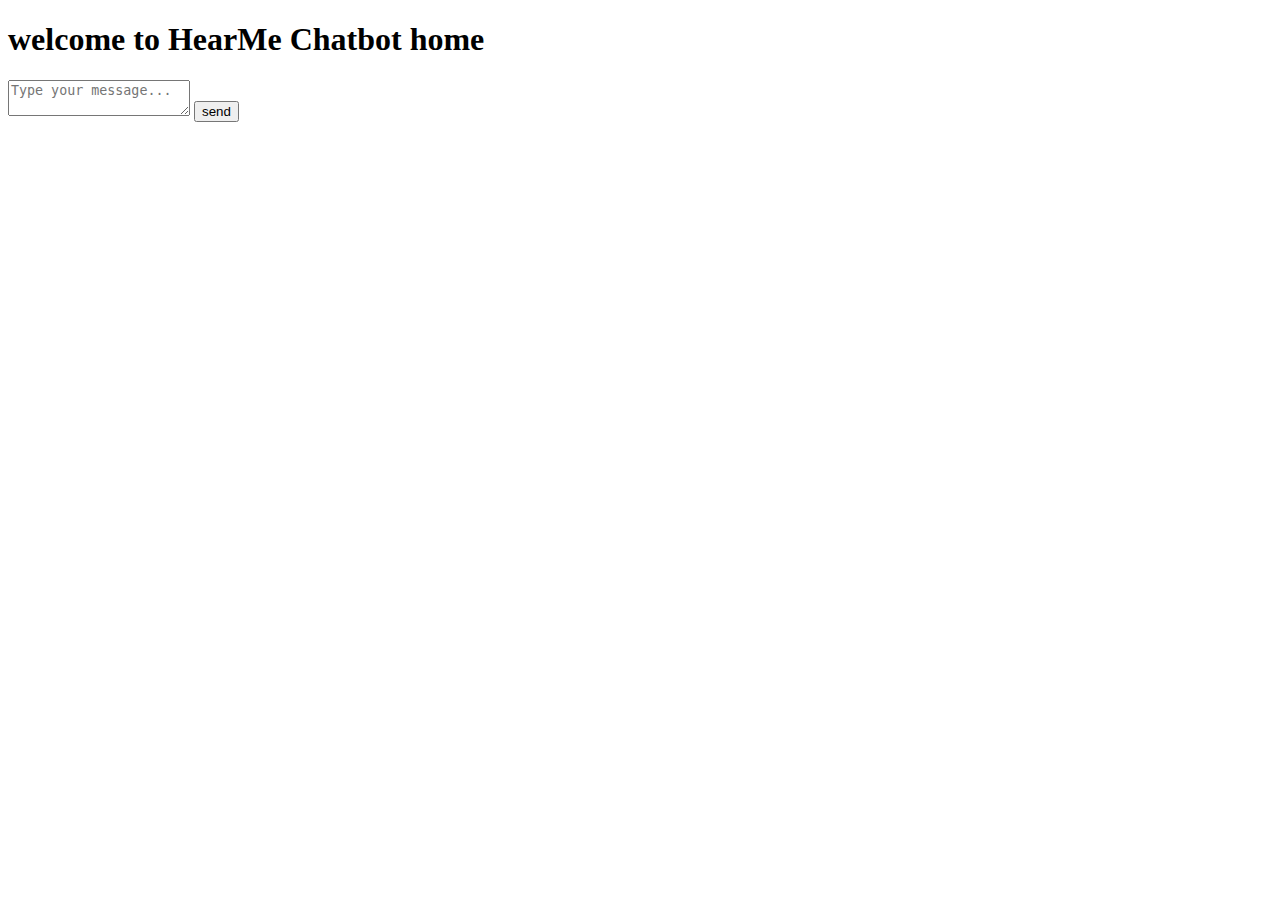
<file: templates/chatbot/index.html>
<!DOCTYPE html>
<html lang="en">
<head>
    <meta charset="UTF-8">
    <meta name="viewport" content="width=device-width, initial-scale=1.0">
    <title>Chatbot Home</title>
</head>
<body>
    <h1>welcome to HearMe Chatbot home</h1>
    <form method="POST" action="/api/analyze/">
        <textarea name="text" placeholder="Type your message..."></textarea>
        <button type="submit">send</button>
    </form>
</body>
</html>
</file>
